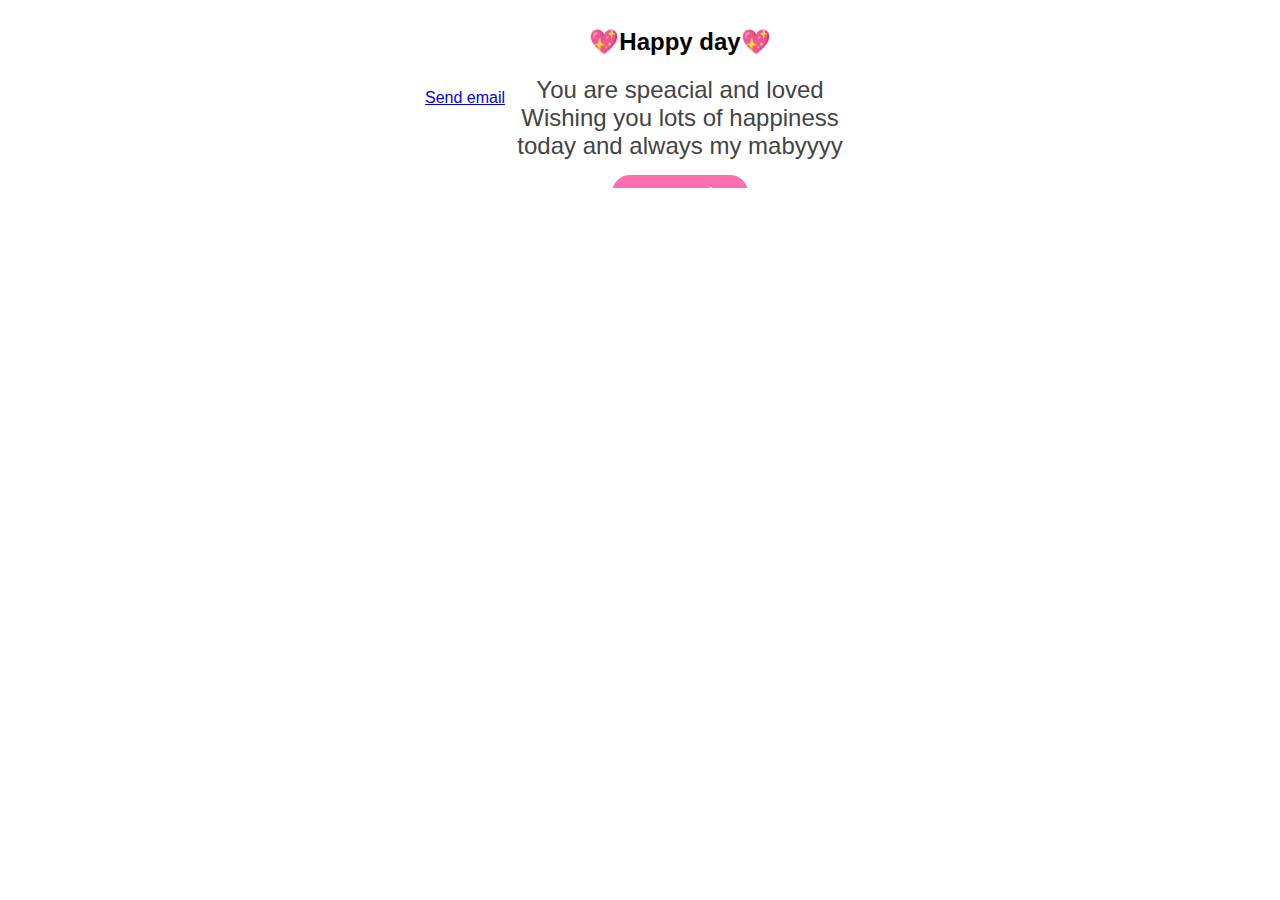
<file: index.html>
<!doctype html>
<html>
<head>
<link rel="stylesheet" href="basicCss.css">
</head>
<body>

     <!-- Email link -->

<a href="mailto:jpitzs288@gmail.com">Send email</a>


<div class="card">
<h2> 💖Happy day💖 </h2>
<p> You are speacial and loved
    Wishing you lots of happiness today and always my mabyyyy </p>
<a href="#" class="btn">Open Surprise</a>
<div class="heart"></div>
<div class="heart"></div>
<div class="heart"></div>
</div>

</body>
</html>
</file>
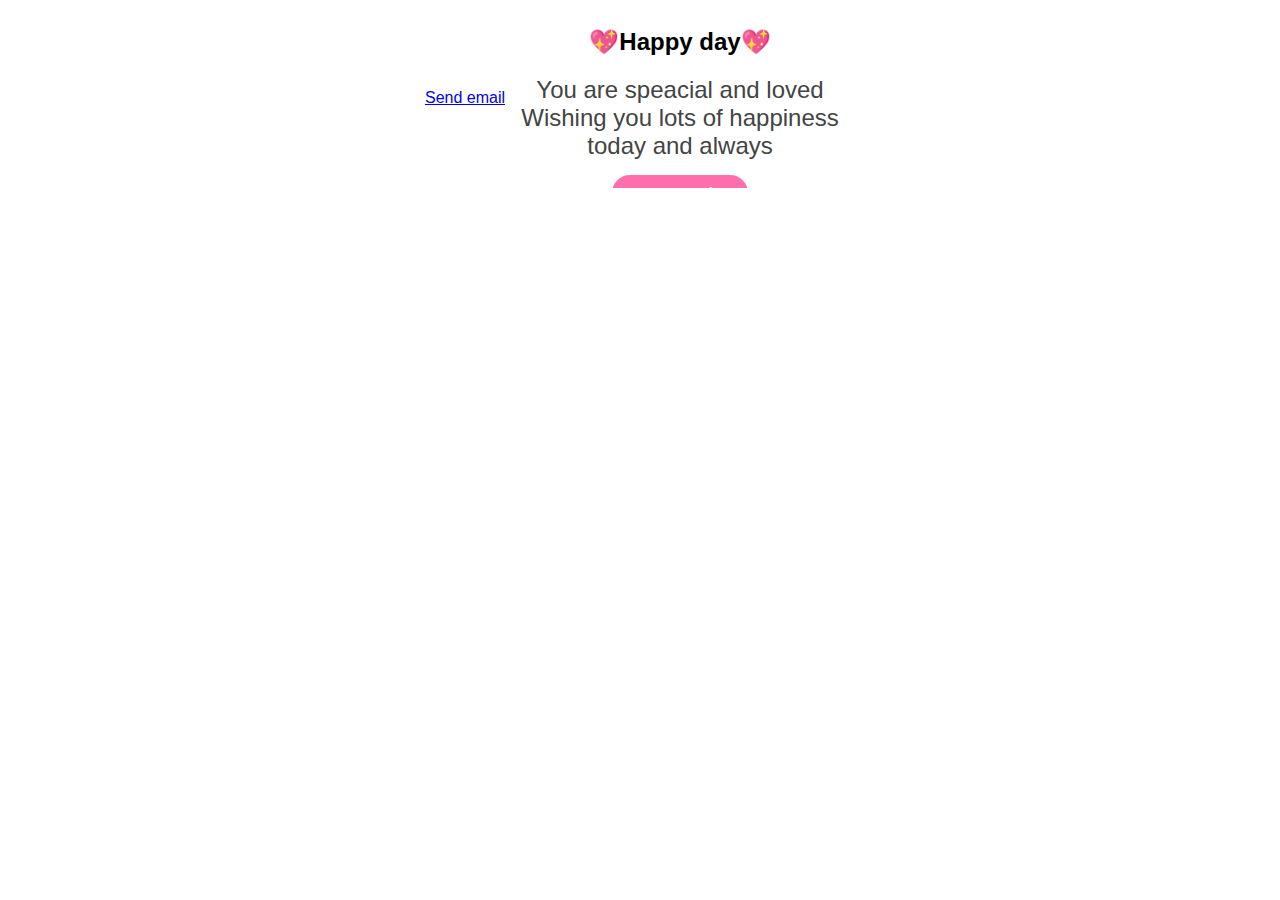
<file: basicHtml1.html>
<!doctype html>
<html>
<head>
<link rel="stylesheet" href="basicCss.css">
</head>
<body>

     <!-- Email link -->

<a href="mailto:jpitzs288@gmail.com">Send email</a>


<div class="card">
<h2> 💖Happy day💖 </h2>
<p> You are speacial and loved
    Wishing you lots of happiness today and always </p>
<a href="#" class="btn">Open Surprise</a>
<div class="heart"></div>
<div class="heart"></div>
<div class="heart"></div>
</div>

</body>
</html>
</file>
<file: basicCss.css>
body{
  margin 0;
  height 100vh;
  display:flex;
  justify-content: center;
  align-items: center;
  background: #ffeel5;
  font-family: 'Comic Scans Ms', cursive, sans-serif;
}
.card{
  width: 350px;
  height: 180px;
  background: #fff;
  border-radius: 20px;
  box-shadow: 0 8px 25px rgba(o,o,o,o.15)
  padding: 20p;
  text-align: center;
  position: relative;
  overflow: hidden;
  animation: float 3s ease-in-out infinite;
}
.card h5{
  color: #ff6fae;
  margin: 10px 0;
  font-size: 26px;
}
.card p{
  color: #444;
  font-size: 24px;
  margin: 5px 0 15px;
}
.btn{
display:inline-block;
  background: #ff6fae;
  color: #fff;
  padding: 10px 20px;
  border-radius: 25px;
  font-size: 14px;
  font-weight: bold;
  text-decoration: none;
  transition: background 0.3s;
}
.btn:hover{
  background: #ff4f94
}
.heart{
  position: absolute;
  width: 18px;
  height: 18px;
  background; #ff6fae;
  transform: rotate(45deg);
  animation: rise 6s infinite ease-in;
}
.heart;;before,
.heart;;after{
  content: ''''';
    width: 18px;
  height: 18px;
  background: #ff6fae;
  border-radius: 50%;
  position: absolute;
}
.heart;;before {top:-9px; left:0;}
.heart;;after{left:-9px;top:0;}
.heart:nth-child(1){left:20%;bottom:-20px; animation-delay:0s;}
.heart:nth-child(2){left:50%;bottom:-40px;animation-delay:2s;}
.heart:nth-child(3){left:80%;bottom:-30px;animation-delay:4s;}
0%{transform:translateY(0) rotate(45deg); opacity;0.9;}
100%{transform:translateY(300px) rotate(45deg); opacity;0;}
@keyframes rise{
  0%{transform:translateY(0)rotate(45deg);opacity:0.9;}
  100%{transform:translateY(-300px)rotate(45deg);opacity:0;}
}
@keyframes float{
  0%, 100%{transform:translateY(0);}
50%{transform:translateY(8px);}

}
</file>
